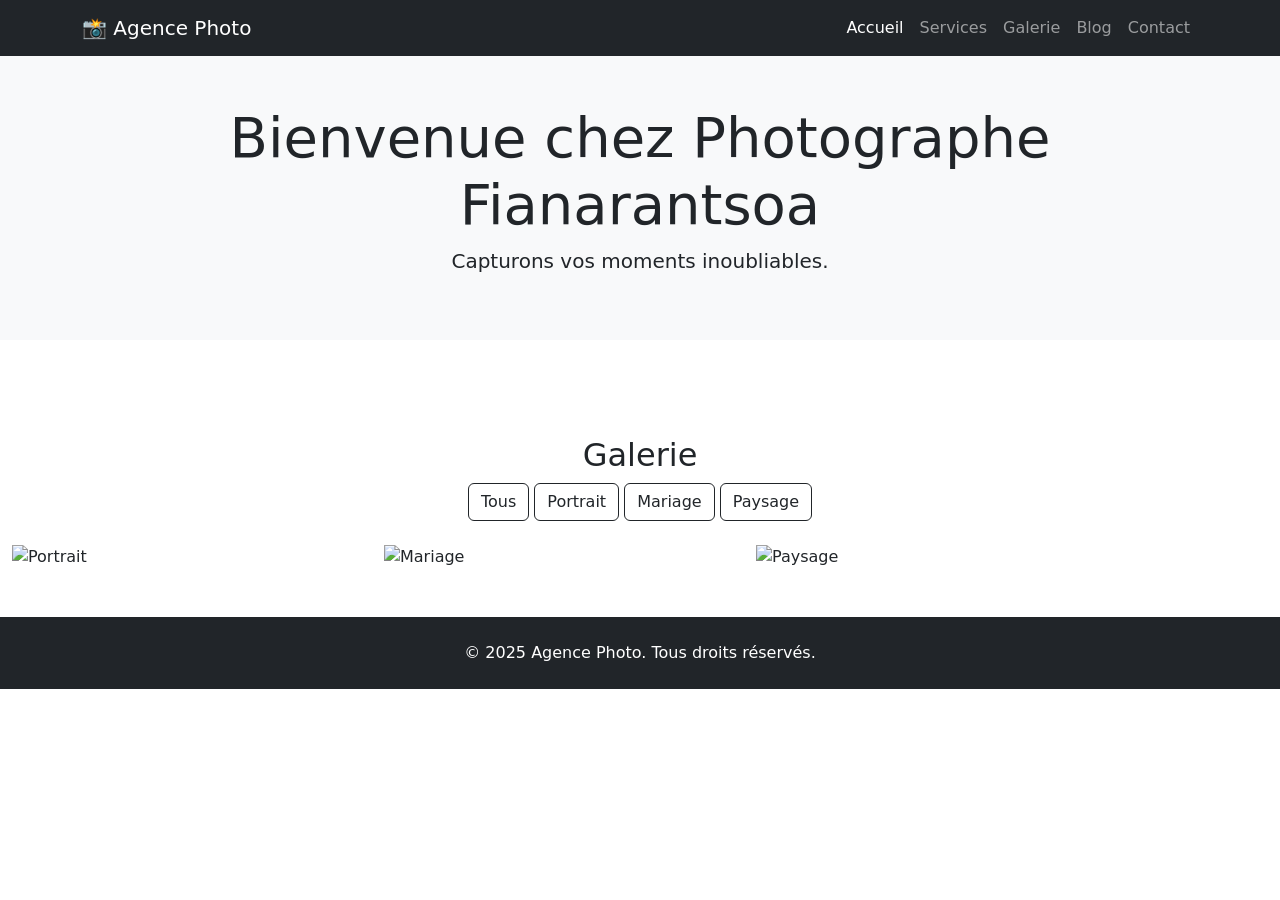
<file: index.html>
<!DOCTYPE html>
<html lang="fr">
<head>
  <meta charset="UTF-8">
  <meta name="viewport" content="width=device-width, initial-scale=1.0">
  <title>Accueil - Agence Photo</title>
  <link rel="stylesheet" href="https://cdn.jsdelivr.net/npm/bootstrap@5.3.3/dist/css/bootstrap.min.css">
  <link rel="stylesheet" href="css/style.css">
</head>
<body>
  <!-- NAVBAR -->
  <nav class="navbar navbar-expand-lg navbar-dark bg-dark">
    <div class="container">
      <a class="navbar-brand" href="index.html">📸 Agence Photo</a>
      <button class="navbar-toggler" data-bs-toggle="collapse" data-bs-target="#menu">
        <span class="navbar-toggler-icon"></span>
      </button>
      <div class="collapse navbar-collapse" id="menu">
        <ul class="navbar-nav ms-auto">
          <li class="nav-item"><a class="nav-link active" href="index.html">Accueil</a></li>
          <li class="nav-item"><a class="nav-link" href="services.html">Services</a></li>
          <li class="nav-item"><a class="nav-link" href="galerie.html">Galerie</a></li>
          <li class="nav-item"><a class="nav-link" href="blog.html">Blog</a></li>
          <li class="nav-item"><a class="nav-link" href="contact.html">Contact</a></li>
        </ul>
      </div>
    </div>
  </nav>

  <!-- ACCUEIL -->
  <header class="bg-light text-center py-5">
    <div class="container">
      <h1 class="display-4">Bienvenue chez Photographe Fianarantsoa</h1>
      <p class="lead">Capturons vos moments inoubliables.</p>
    </div>
  </header>
  <section id="galerie-dynamique" class="py-5">
    <!-- Le contenu de gallery.html sera injecté ici -->
  </section>
  <!-- FOOTER -->
  <footer class="text-center bg-dark text-white py-4">
    © 2025 Agence Photo. Tous droits réservés.
  </footer>

  <script src="https://cdn.jsdelivr.net/npm/bootstrap@5.3.3/dist/js/bootstrap.bundle.min.js"></script>
  <script src="js/script.js"></script>
</body>
</html>
</file>
<file: css/style.css>
.photo img {
    width: 100%;
    height: auto;
  }
</file>
